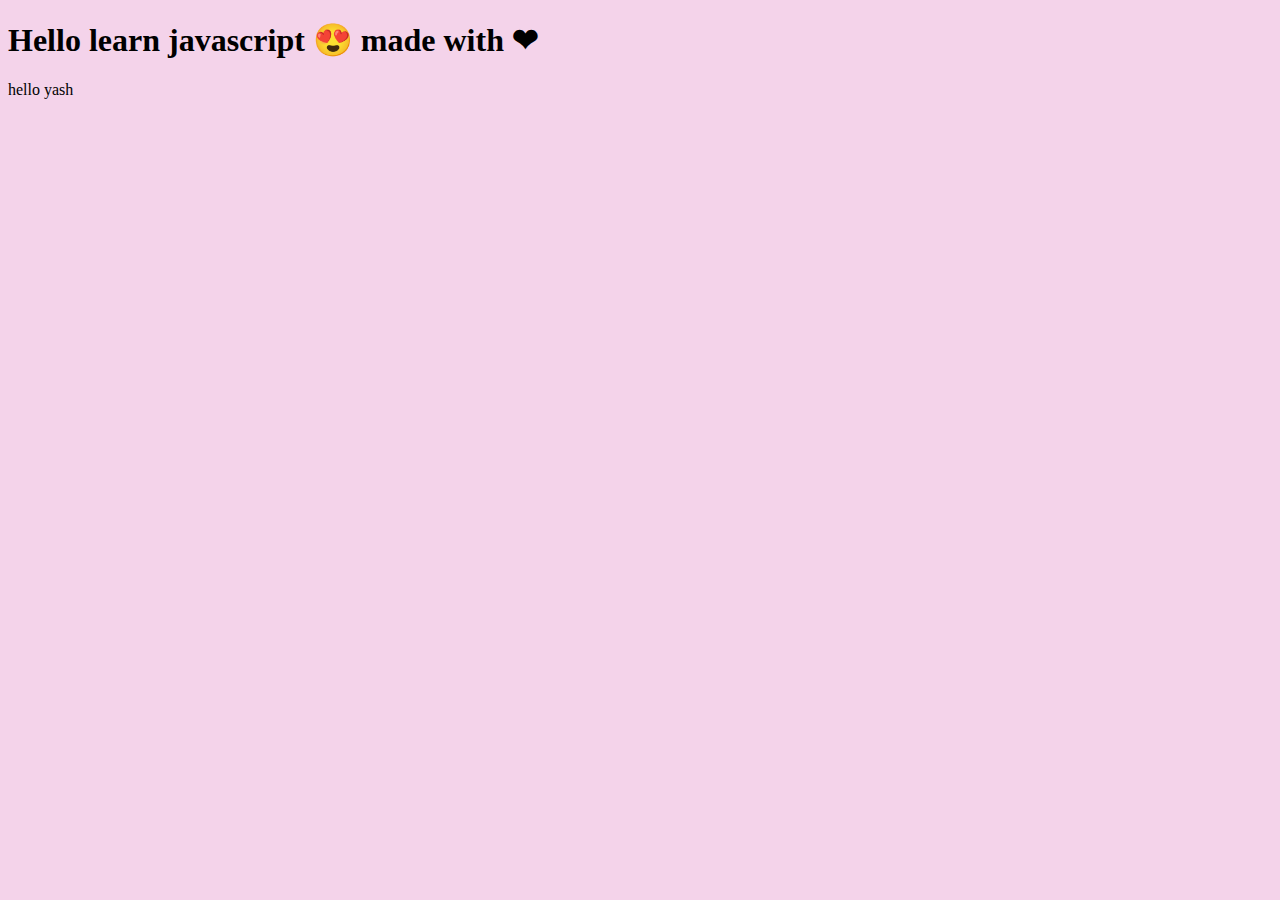
<file: index.html>
<!DOCTYPE html>
<html lang="en">
<head>
    <meta charset="UTF-8">
    <meta http-equiv="X-UA-Compatible" content="IE=edge">
    <meta name="viewport" content="width=device-width, initial-scale=1.0">
    <title>Learn Javascript</title>
    <link rel="stylesheet" href="style.css">
    <style>
        .container{
            display: flex;
            flex-wrap: nowrap;
            background-color: darkgray;
        }

        .container {
            background-color: aqua;
            width: 100px;
            border: 40 px solid red;
            padding: 50px;
            margin: 20px;
            text-align: center;
            font-size: 40px;
            font-weight: bold;
        }
    </style>
</head>
<body>
    <h1>Hello learn javascript &#128525 made with &#10084;</h1>
    <div class="conatiner">
        hello yash 
        <!-- <div>hey website</div> -->
    </div>
    <script src="./index.js" defer></script>
</body>
</html>
</file>
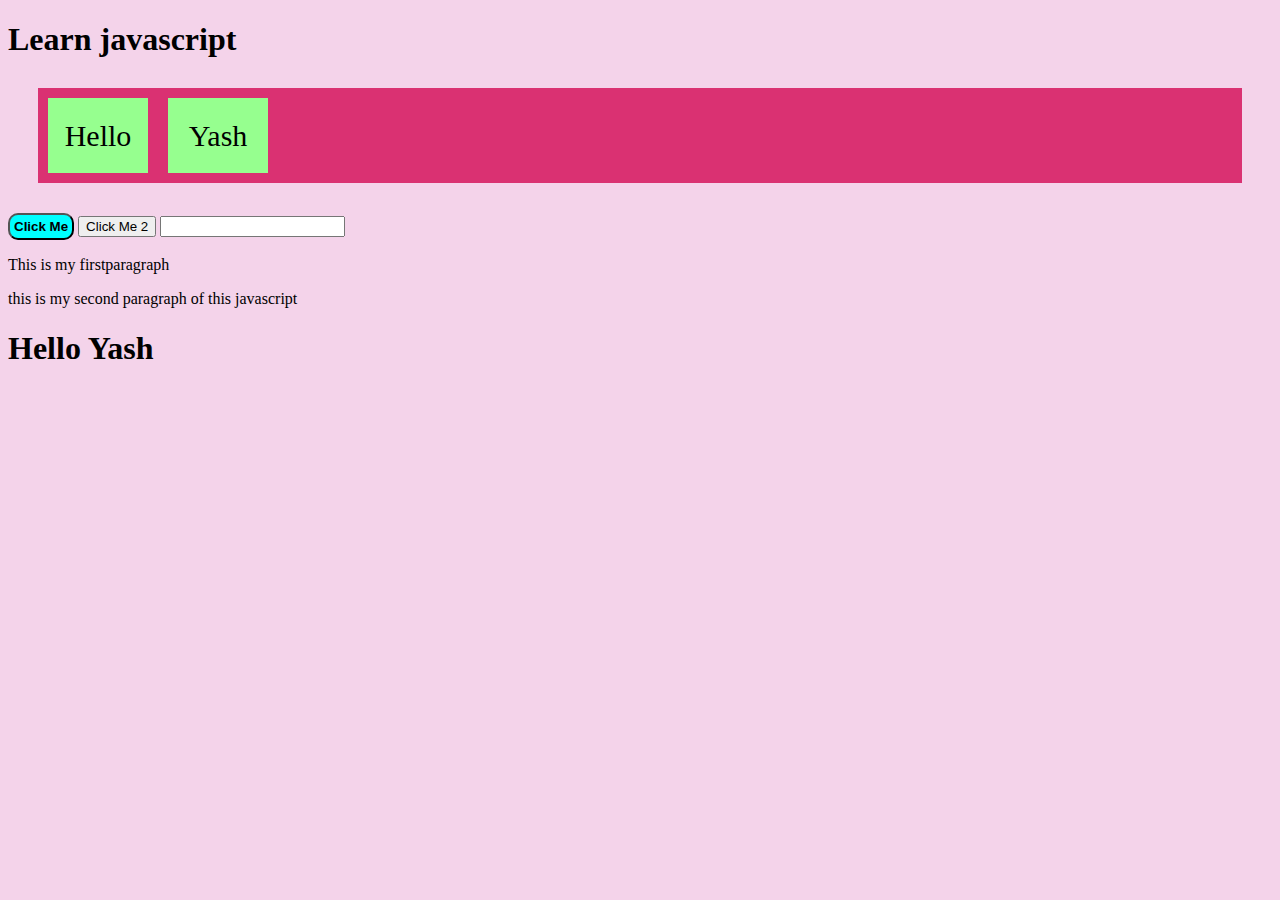
<file: app.html>
<!DOCTYPE html>
<html>

<head>
    <title>Learn javascript</title>
    <link rel="icon" type="image/x-icon" href="/favicon.ico.png">

    <style>
        body {
            background-color: rgb(244, 211, 234);

        }

        #flex-container {
            display: flex;
            flex-wrap: wrap;
            background-color: rgb(218, 49, 114);
            margin: 30px;

        }

        #flex-container>div {
            background-color: hsl(116, 100%, 78%);
            width: 100px;
            margin: 10px;
            text-align: center;
            line-height: 75px;
            font-size: 30px;
        }

        #btn {
            border-radius: 10px;
            padding: 4px;
            margin: auto;
            background-color: aqua;
            font-weight: bold;

        }
    </style>
    <!-- <script src="index2.js" defer></script> -->
    <!-- <script src="03_index.js" defer></script> -->
    <!-- <script src="05_index.js" defer></script> -->
    <script src="06_index.js" defer></script>
    <!-- <script src="04_index.js" defer> -->
    <!-- try {
            adddlert("welcome");
        } catch (err) {
            document.getElementsById("try").innerHTML = err.message;
        }
    </script> -->
    <script type="module" src="./app.js"></script>
</head>

<body>

    <h1>Learn javascript</h1>

    <div id="flex-container">
        <div>Hello</div>
        <div>Yash</div>
    </div>
    <button id="btn">Click Me</button>
    <button id="btn1">Click Me 2</button>
    <input type="text" class="keydown">
    <!--Onkeydown="myfunc()"-->
    <p id="try">This is my firstparagraph</p>

    <p class="para">
        this is my second paragraph of this javascript
    </p>

    <h1 class="heading1">Hello Yash</h1>
    <!-- <h1 class="heading2">Hello Yash</h1>
    <h1 class="heading3">Hello Yash</h1>
    <h1 class="heading4">Hello Yash</h1>
    <h1 class="heading5">Hello Yash</h1>
    <h1 class="heading6">Hello Yash</h1>
    <h1 class="heading7">Hello Yash</h1> -->
</body>

</html>
</file>
<file: style.css>
/* #change{
    width: 300px;
    border: 15 px solid red;
    padding: 50px;
    margin: 20px;
} */

body{
    background-color: rgb(244, 211, 234);
}
</file>
